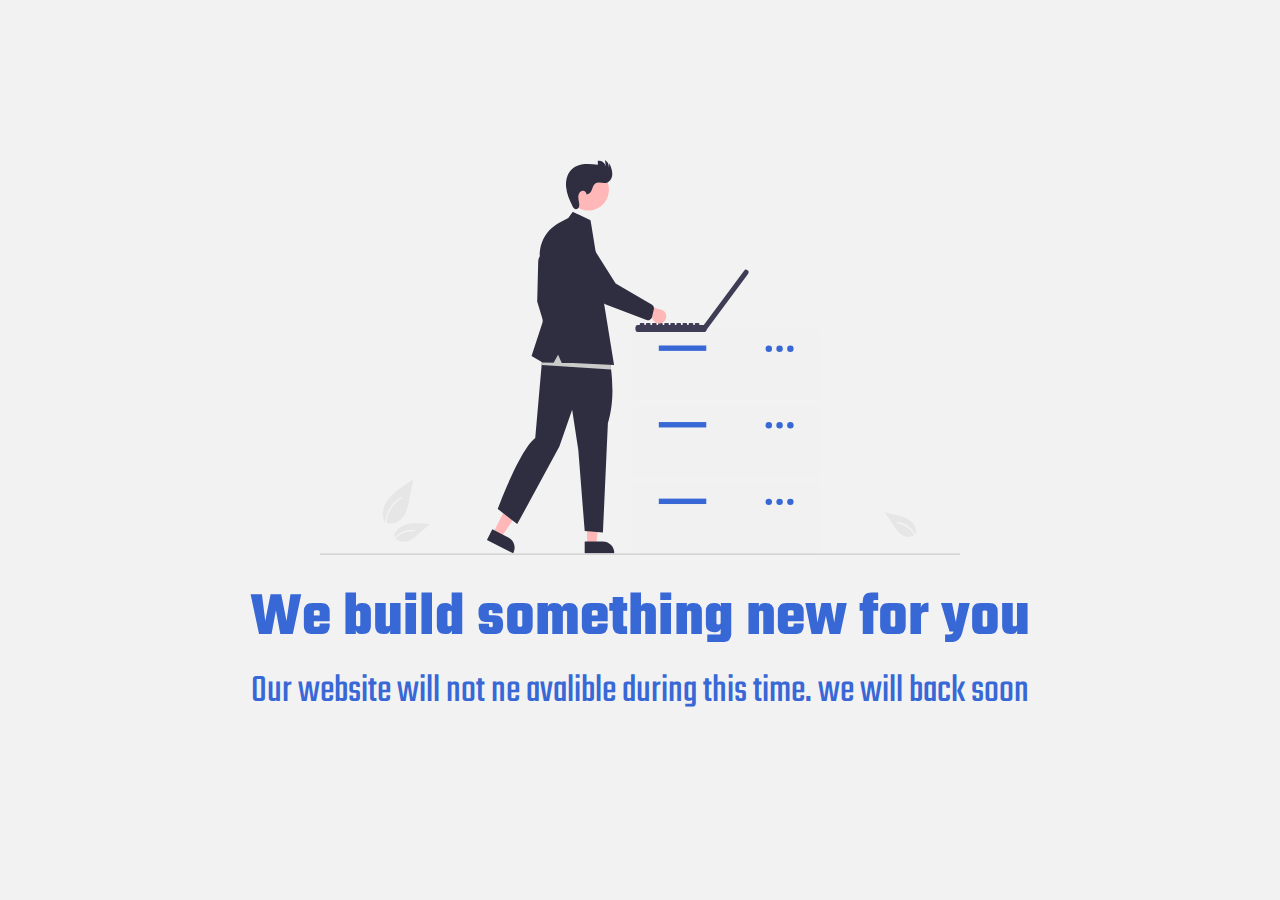
<file: maintain.html>
<!DOCTYPE html>
<html>

<head>
    <title>Website Under Maintenance</title>
    <meta charset="utf-8">
    <meta name="viewport" content="width=device-width, initial-scale=1">
    <link href="https://fonts.googleapis.com/css?family=Teko" rel="stylesheet">
    <style type="text/css">
        body {
            font-family: 'Teko', sans-serif;
            background-color: #f2f2f2;
            margin: 0px;
        }

        section {
            text-align: center;
            height: 100vh;
            width: 100%;
            display: flex;
            align-items: center;
            justify-content: center;
            flex-direction: column;
        }

        h2,
        p {
            color: #3867d6;
            margin: 0px;
        }

        h2 {
            font-size: 62px;
            padding-top: 20px;
        }

        p {
            font-size: 40px;
            padding-bottom: 20px;
        }

        img {
            max-width: 50%;
        }

        a {
            background: #3867d6;
            border-radius: 4px;
            outline: none;
            border: 0px;
            color: #fff;
            font-size: 34px;
            cursor: pointer;
            text-decoration: none;
            padding: 5px 25px;
        }

        a:hover {
            background-color: #1d56de;
        }

        @media(max-width: 625px) {
            h2 {
                font-size: 50px;
            }

            p {
                font-size: 30px;
            }

            img {
                max-width: 100%;
            }
        }

        @media(max-width: 492px) {
            h2 {
                font-size: 30px;
            }

            a {
                font-size: 25px;
            }

            p {
                font-size: 25px;
                line-height: 26px;
            }

            img {
                max-width: 100%;
            }
        }
    </style>
</head>

<body>
    <section>
        <img src="./asset/img/Maintenance.svg">
        <h2>We build something new for you</h2>
        <p>Our website will not ne avalible during this time. we will back soon</p>
    </section>
</body>

</html>
</file>
